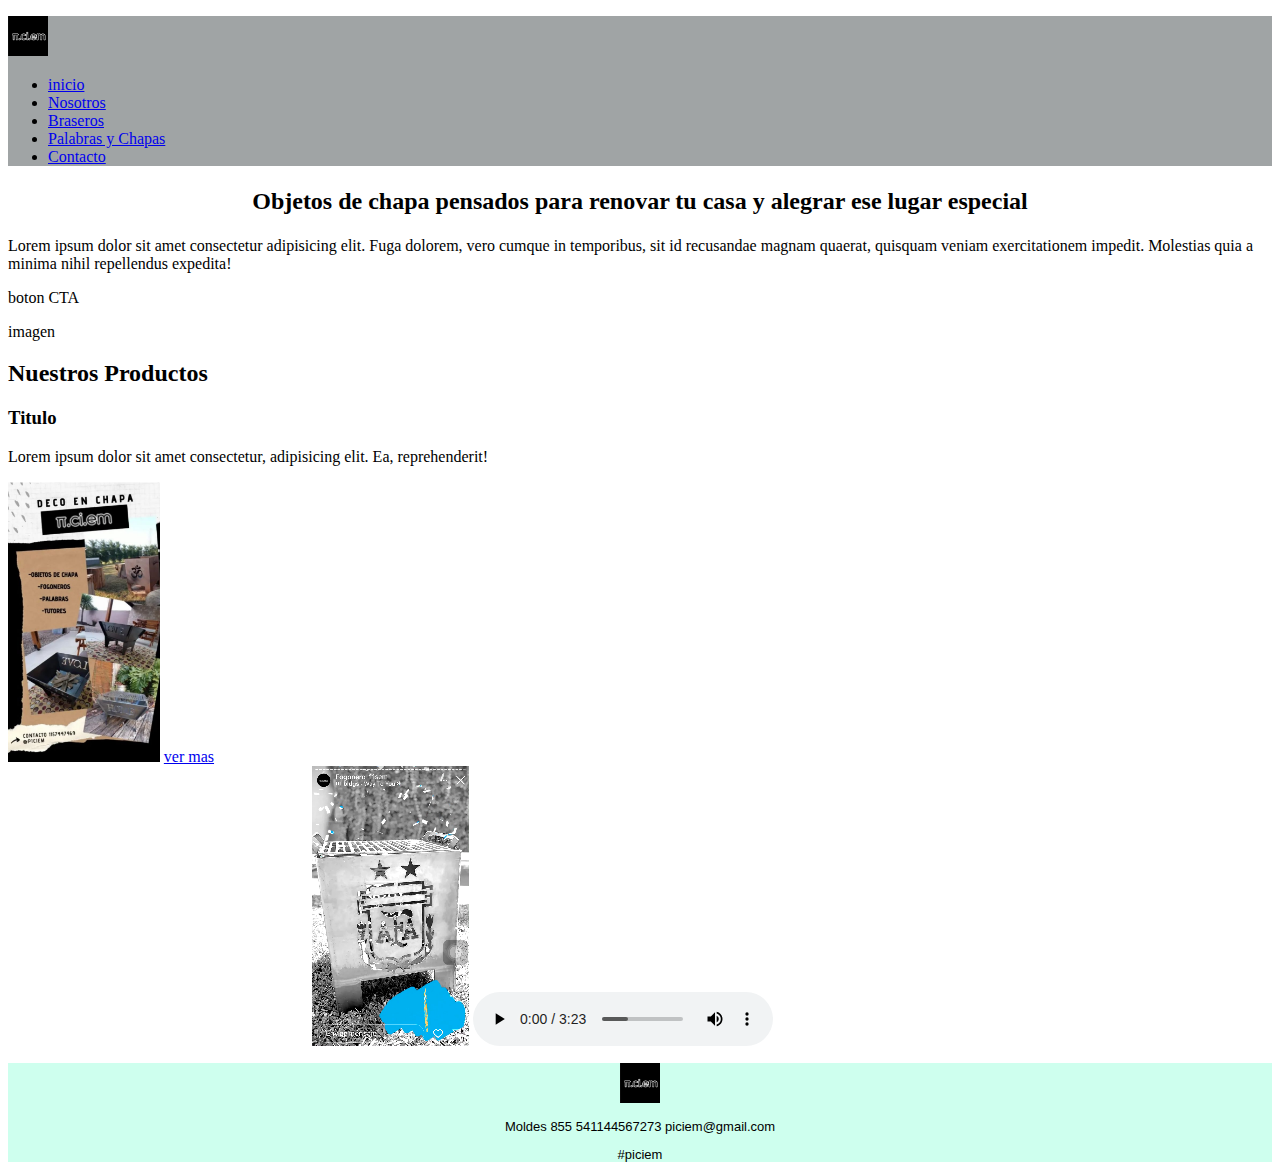
<file: index.html>
<!DOCTYPE html>
<html lang="es">

<head>
    <meta charset="UTF-8" />
    <meta http-equiv="X-UA-Compatible" content="IE=edge" />
    <meta name="viewport" content="width=device-width, initial-scale=1.0" />
    <link rel="shortcut icon" href="./imagenes/favicon-32x32.png">
    <link rel="stylesheet" href="./css/style.css" />
    <title>Picien deco en chapa</title>
</head>

<body>
    <header class="main_header">
        <p> <img with="40" height="40" src="./imagenes/logo.jpg" alt="logo empresa"></p>
        <nav>
            <ul class="main_header_nav">
                <li>
                    <a class="active" href="./index.html">inicio</a>
                </li>
                <li>
                    <a href="./nosotros.html">Nosotros</a>
                </li>
                <li>
                    <a href="./braserosyfogoneros.html">Braseros</a>
                </li>
                <li>
                    <a href="./palabrasychapas.html">Palabras y Chapas</a>
                </li>
                <li>
                    <a href="./contacto.html#formulario">Contacto</a>
                </li>
            </ul>
        </nav>
    </header>
    <!--Inicio contenido  principal-->
    <main>
        <div>
            <h1 class="main_title"> Objetos de chapa pensados para renovar tu casa y alegrar ese lugar especial</h1>

            <p>Lorem ipsum dolor sit amet consectetur adipisicing elit. Fuga dolorem, vero cumque in temporibus, sit id
                recusandae magnam quaerat, quisquam veniam exercitationem impedit. Molestias quia a minima nihil
                repellendus expedita!</p>
            <p>boton CTA</p>
        </div>
        <div>
            <p>imagen</p>
        </div>
    </main>
    <!--Fin contenido  principal-->
    <!-- Inicio Nuestros Producto -->
    <section>
        <h2>Nuestros Productos</h2>
        <div class="our_products">
        <h3>Titulo</h3>
            <p>Lorem ipsum dolor sit amet consectetur, adipisicing elit. Ea, reprehenderit!</p>
            <img with="800" height="280" src="./imagenes/deco en chapa.jpg" alt="Deco en Chapa">
            <a href="#">ver mas</a>
        </div>
        <iframe width="300" height="280" src="https://www.youtube.com/embed/sxzTwCxpnj0" title="Letreros Luminosos"
            frameborder="0"
            allow="accelerometer; autoplay; clipboard-write; encrypted-media; gyroscope; picture-in-picture"
            allowfullscreen></iframe>
        <video with="300" height="280" src="./imagenes/IMG_5979.TRIM.MOV" autoplay>Video</video>
        <audio src="./imagenes/y2mate.com - QUEVEDO  BZRP Music Sessions 52.mp3" controls>Audio</audio>
    </section>
    <!-- Fin Nuestros Producto -->
    <!-- Inicio footer -->
    <footer>
    <div class="pie_de_pagina">
        <p><img with="40" height="40" src="./imagenes/logo.jpg" alt="logo empresa"></p>
        <p>Moldes 855 
            541144567273 
            piciem@gmail.com</p>
        <p>#piciem</p>
    </div>
    </footer>
    <!-- Fin footer -->
</body>

</html>
</file>
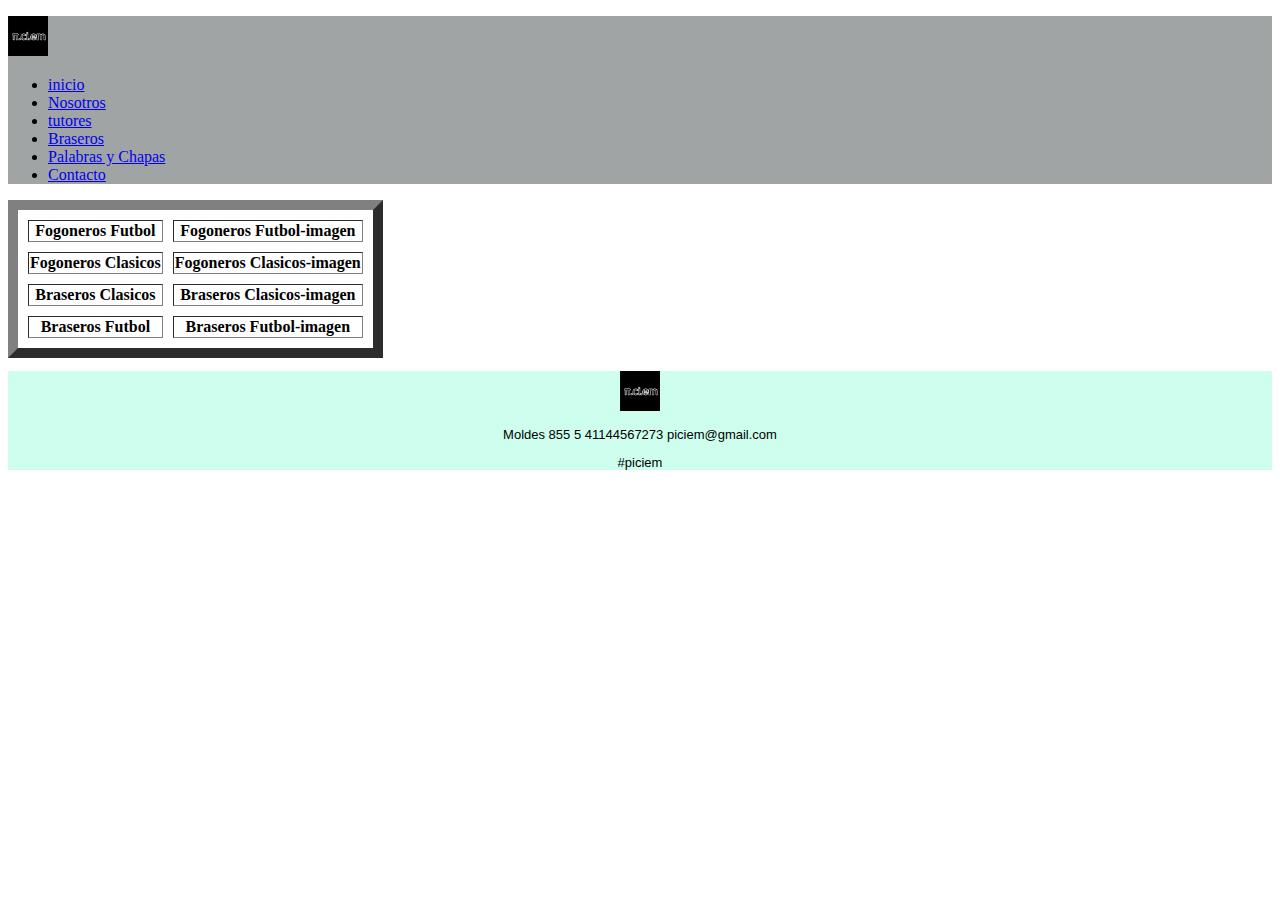
<file: braserosyfogoneros.html>
<!DOCTYPE html>
<html lang="es">

<head>
    <meta charset="UTF-8" />
    <meta http-equiv="X-UA-Compatible" content="IE=edge" />
    <meta name="viewport" content="width=device-width, initial-scale=1.0" />
    <link rel="shortcut icon" href="./imagenes/favicon-32x32.png">
    <link rel="stylesheet" href="./css/style.css" />
    <title>Picien deco en chapa</title>
</head>

<body>
    <header class="main_header">
        <p> <img with="40" height="40" src="./imagenes/logo.jpg" alt="logo empresa"></p>
        <nav>
            <ul class="main_header_nav">
                <li>
                    <a class="active" href="./index.html">inicio</a>
                </li>
                <li>
                    <a href="./nosotros.html">Nosotros</a>
                </li>
                <li>
                    <a href="./tutores.html">tutores</a>
                </li>
                <li>
                    <a href="./braseros.html">Braseros</a>
                </li>
                <li>
                    <a href="./palabrasychapas.html">Palabras y Chapas</a>
                </li>
                <li>
                    <a href="./contacto.html#formulario">Contacto</a>
                </li>
            </ul>
        </nav>
    </header>

    <table border="10" cellspacing="10" cellpading="10">
        <tr>
            <!-- inicio de fila-->
            <th>Fogoneros Futbol</th>
            <th>Fogoneros Futbol-imagen</th>
        </tr>
        <!--cierre de fila-->
        <tr>
            <!-- inicio de fila-->
            <th>Fogoneros Clasicos</th>
            <th>Fogoneros Clasicos-imagen</th>
        </tr>
        <!--cierre de fila-->
        <tr>
            <!--inicio de fila-->
            <th>Braseros Clasicos</th>
            <th>Braseros Clasicos-imagen</th>
        </tr>
        <!--cierre de fila-->
        <tr>
            <!--inicio de fila-->
            <th>Braseros Futbol</th>
            <th>Braseros Futbol-imagen</th>
        </tr>
        <!--cierre de fila-->
    </table>
</body>
<!-- Inicio footer -->
<footer>
    <div class="pie_de_pagina">
        <p><img with="40" height="40" src="./imagenes/logo.jpg" alt="logo empresa"></p>
        <p>Moldes 855 5
            41144567273
            piciem@gmail.com</p>
        <p>#piciem</p>
    </div>
</footer>
<!-- Fin footer -->
</body>
</file>
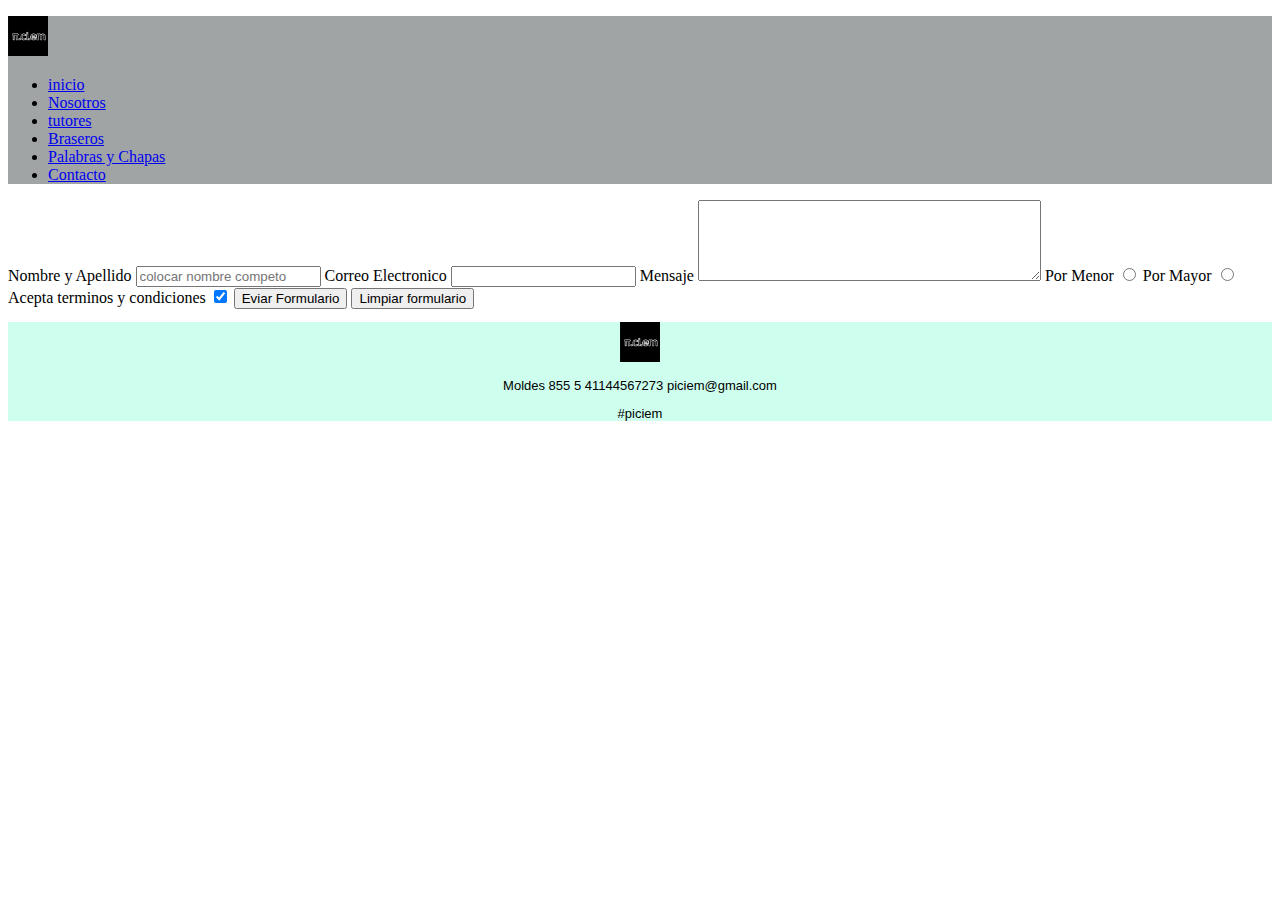
<file: contacto.html>
<!DOCTYPE html>
<html lang="es">

<head>
    <meta charset="UTF-8" />
    <meta http-equiv="X-UA-Compatible" content="IE=edge" />
    <meta name="viewport" content="width=device-width, initial-scale=1.0" />
    <link rel="shortcut icon" href="./imagenes/favicon-32x32.png">
    <link rel="stylesheet" href="./css/style.css" />
    <title>Picien deco en chapa</title>
</head>

<body>
    <header class="main_header">
        <p> <img with="40" height="40" src="./imagenes/logo.jpg" alt="logo empresa"></p>
        <nav>
            <ul class="main_header_nav">
                <li>
                    <a class="active" href="./index.html">inicio</a>
                </li>
                <li>
                    <a href="./nosotros.html">Nosotros</a>
                </li>
                <li>
                    <a href="./tutores.html">tutores</a>
                </li>
                <li>
                    <a href="./braseros.html">Braseros</a>
                </li>
                <li>
                    <a href="./palabrasychapas.html">Palabras y Chapas</a>
                </li>
                <li>
                    <a href="./contacto.html#formulario">Contacto</a>
                </li>
            </ul>
        </nav>
    </header>
    <form action="" id="formulario">
        <label for="name">Nombre y Apellido</label>
        <input type="text" name="name" placeholder="colocar nombre competo">
        <label for="email">Correo Electronico</label>
        <input type="email" name="email">
        <label for="message">Mensaje</label>
        <textarea name="message" cols="40" rows="5"></textarea>
        <label for="bussines">Por Menor</label>
        <input type="radio" name="bussines" value="Por Menor" />
        <label for="bussines">Por Mayor</label>
        <input type="radio" name="bussines" value="Por Mayor" />
        <label for="accept">Acepta terminos y condiciones</label>
        <input type="checkbox" name="accept" value="Si" checked />
        <input type="submit" value="Eviar Formulario" />
        <input type="reset" value="Limpiar formulario" />
    </form>

    <!-- Inicio footer -->
    <footer>
        <div class="pie_de_pagina">
            <p><img with="40" height="40" src="./imagenes/logo.jpg" alt="logo empresa"></p>
            <p>Moldes 855 5
                41144567273
                piciem@gmail.com</p>
            <p>#piciem</p>
        </div>
    </footer>
    <!-- Fin footer -->
</body>

</html>
</file>
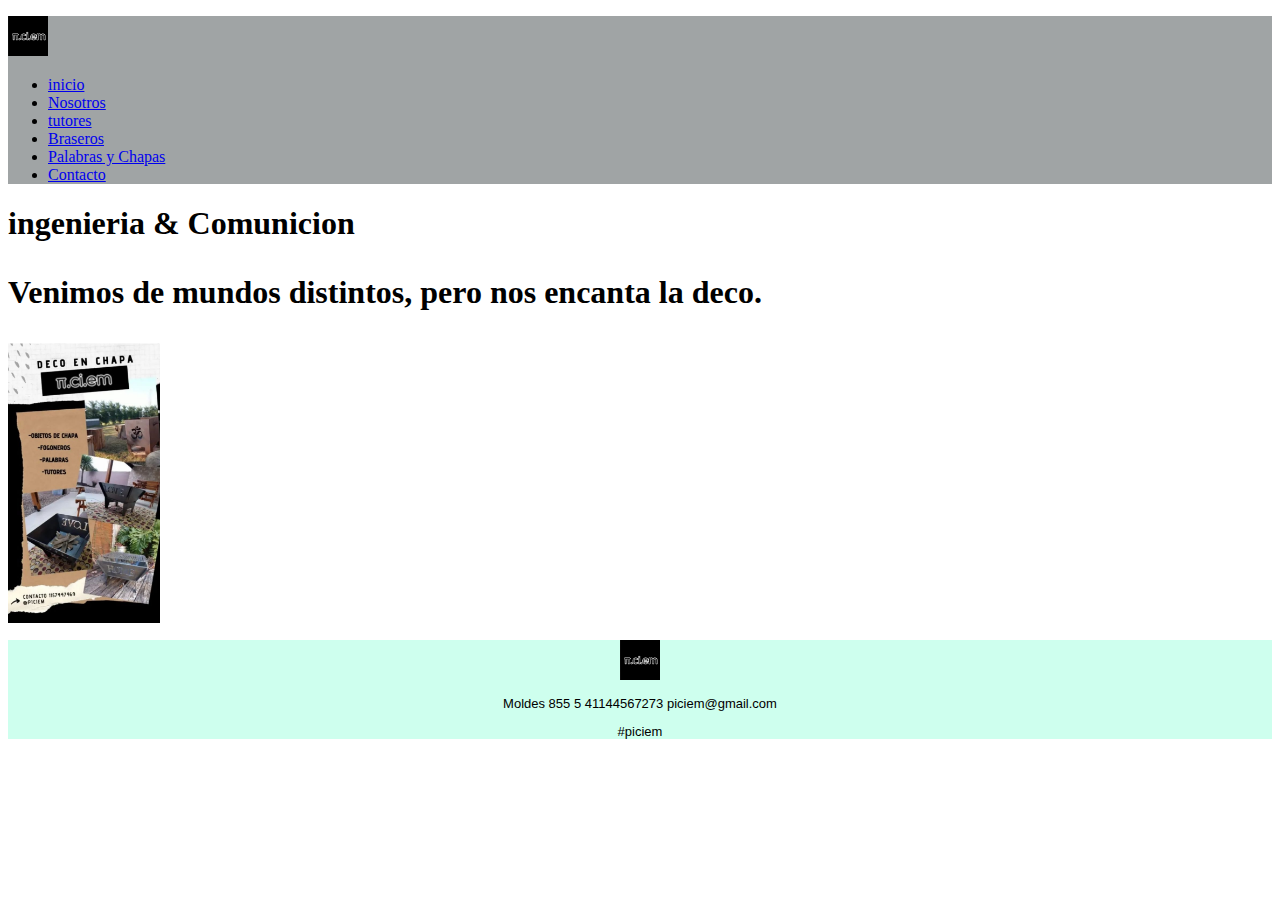
<file: nosotros.html>
<!DOCTYPE html>
<html lang="es">
    <head>
        <meta charset="UTF-8">
        <meta http-equiv="X-UA-Compatible" content="IE=edge">
        <meta name="viewport" content="width=device-width, initial-scale=1.0">
        <link rel="shortcut icon" href="./imagenes/favicon-32x32.png">
        <link rel="stylesheet" href="./css/style.css">
        <title>Picien deco en chapa</title>
    </head>

    <body>
    <header class="main_header">
        <p> <img with="40" height="40" src="./imagenes/logo.jpg" alt="logo empresa"></p> 
    <nav>
    <ul class="main_header_nav">
        <li>
            <a class="active" href="./index.html">inicio</a>
        </li>
        <li>
           <a href="./nosotros.html">Nosotros</a>
        </li>
        <li>
          <a href="./tutores.html">tutores</a>
        </li>
        <li>
           <a href="./braseros.html">Braseros</a>
        </li>
        <li>
            <a href="./palabrasychapas.html">Palabras y Chapas</a>
        </li>
        <li>
            <a href="./contacto.html#formulario">Contacto</a>
        </li>
    </ul>
    </nav>
    </header>
    <!--Inicio contenido  principal-->
    <main>
        <div>
            <h1 class="nosotros"> ingenieria & Comunicion
            <p>Venimos de mundos distintos, pero nos encanta la deco.</p>
        </div>
        <div>
            <img with="900" height="280" src="./imagenes/deco en chapa.jpg" alt="Deco en Chapa">
        </div>
    </main>
    <!--Fin contenido  principal-->
   
     <!-- Inicio footer -->
     <footer>
        <div class="pie_de_pagina">
            <p><img with="40" height="40" src="./imagenes/logo.jpg" alt="logo empresa"></p>
            <p>Moldes 855 5
                41144567273 
                piciem@gmail.com</p>
            <p>#piciem</p>
        </div>
        </footer>
        <!-- Fin footer -->
</body>
</file>
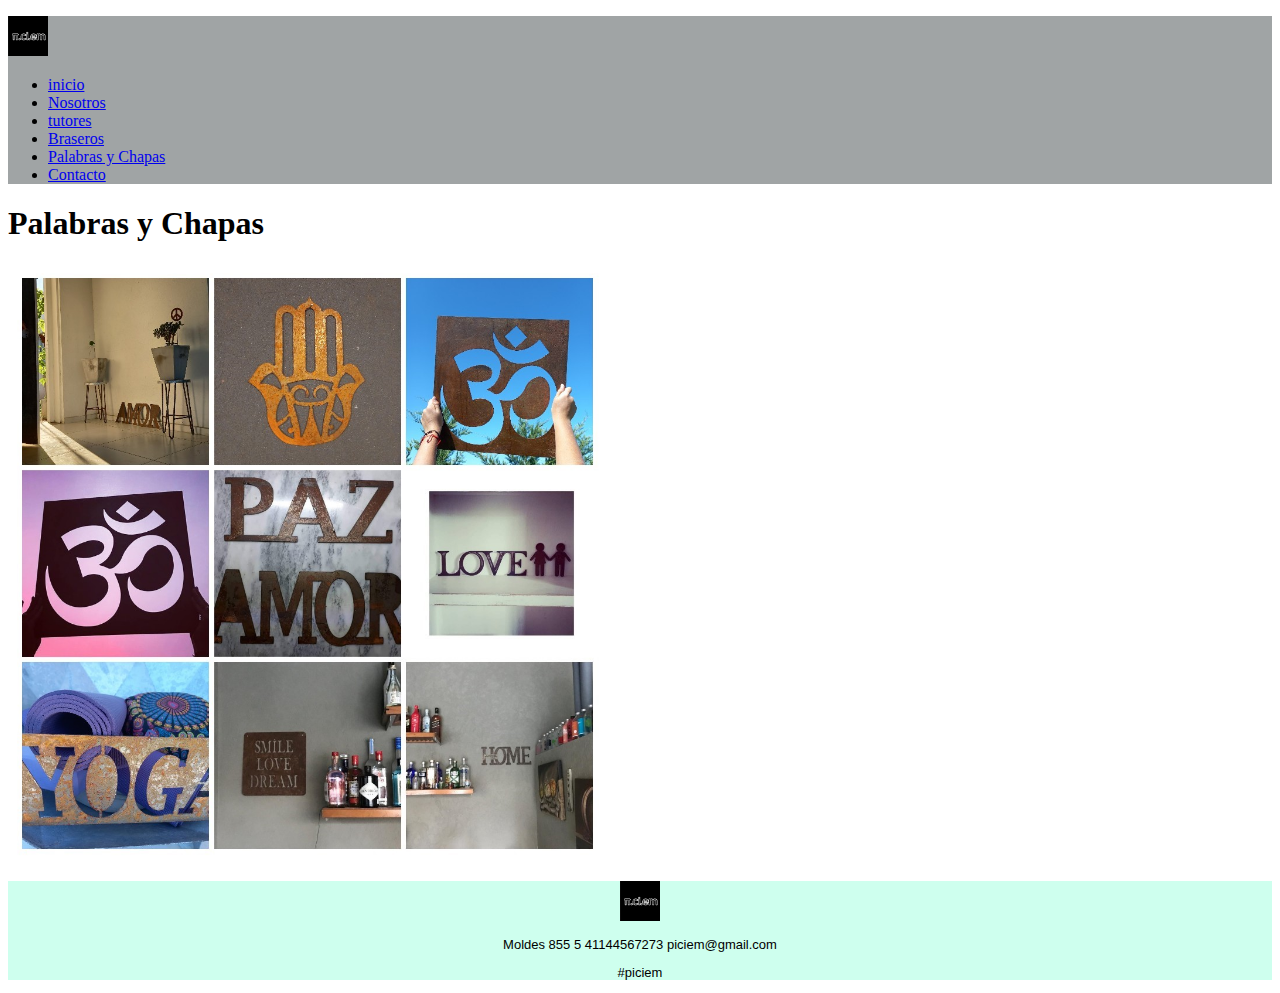
<file: palabrasychapas.html>
<!DOCTYPE html>
<html lang="en">

<head>
    <meta charset="UTF-8" />
    <meta http-equiv="X-UA-Compatible" content="IE=edge" />
    <meta name="viewport" content="width=device-width, initial-scale=1.0" />
    <link rel="shortcut icon" href="./imagenes/favicon-32x32.png">
    <link rel="stylesheet" href="./css/style.css" />
    <title>Picien deco en chapa</title>
</head>

<body>
    <header class="main_header">
        <p> <img with="40" height="40" src="./imagenes/logo.jpg" alt="logo empresa"></p>
        <nav>
            <ul class="main_header_nav">
                <li>
                    <a class="active" href="./index.html">inicio</a>
                </li>
                <li>
                    <a href="./nosotros.html">Nosotros</a>
                </li>
                <li>
                    <a href="./tutores.html">tutores</a>
                </li>
                <li>
                    <a href="./braseros.html">Braseros</a>
                </li>
                <li>
                    <a href="./palabrasychapas.html">Palabras y Chapas</a>
                </li>
                <li>
                    <a href="./contacto.html#formulario">Contacto</a>
                </li>
            </ul>
        </nav>
    </header>
    <!-- Inicio palabras y chapas -->
    <section>
        <div>
            <h1 class="palabras_chapas"> Palabras y Chapas
        </div>
            <img with="100" height="600" src="./imagenes/deco.jpg" alt="Palabras y Chapas">
        </div>
    </section>
    <!-- Fin palabras y chapas -->

    <!-- Inicio footer -->
    <footer>
        <div class="pie_de_pagina">
            <p><img with="40" height="40" src="./imagenes/logo.jpg" alt="logo empresa"></p>
            <p>Moldes 855 5
                41144567273
                piciem@gmail.com</p>
            <p>#piciem</p>
        </div>
    </footer>
    <!-- Fin footer -->
</body>
</file>
<file: css/style.css>
*
margin: 0;
padding: 0;

a{
    text-decoration: none;
    color: #000000    
}

@font-face{
    font-family: Arial, Helvetica, sans-serif;
    font-style: normal;
    font-weight: 700;
}
@font-face {
    font-family: Arial, Helvetica, sans-serif;
    font-style: normal
    font-weight: 200;
}

header{
    background-color: rgb(160, 164, 165);
}

.main_heather{
    background-color: rgb(94, 98, 102);
    color:antiquewhite;
    position: fixed;
    width: 100%;
    padding: 25px opx 35px;
    display: flex;
    justify-content: space-between;
}
.main_header_nav ul li{
    display: flex;
    flex direction: row;
    justify-content: :end
    align-items:flex-end
    line-height: 1.8;
}

.main_title{
    font-style: normal;
    font-size: x-large;
    font-famil2: Arial, Helvetica, sans-serif;
    text-align: center;
    line-height: 1.6;
}

.pie_de_pagina{
    background-color: rgba(127, 255, 212, 0.384);
    color:blue
    font-style: normal;
    font-size: small;
    font-family: Arial, Helvetica, sans-serif;
    text-align: center;
}

/* inicio animaciones*/
@keyframes float {
    0%, 
    100%{
        transform: translate(-25px, -25px);
    }



    }
}
</file>
